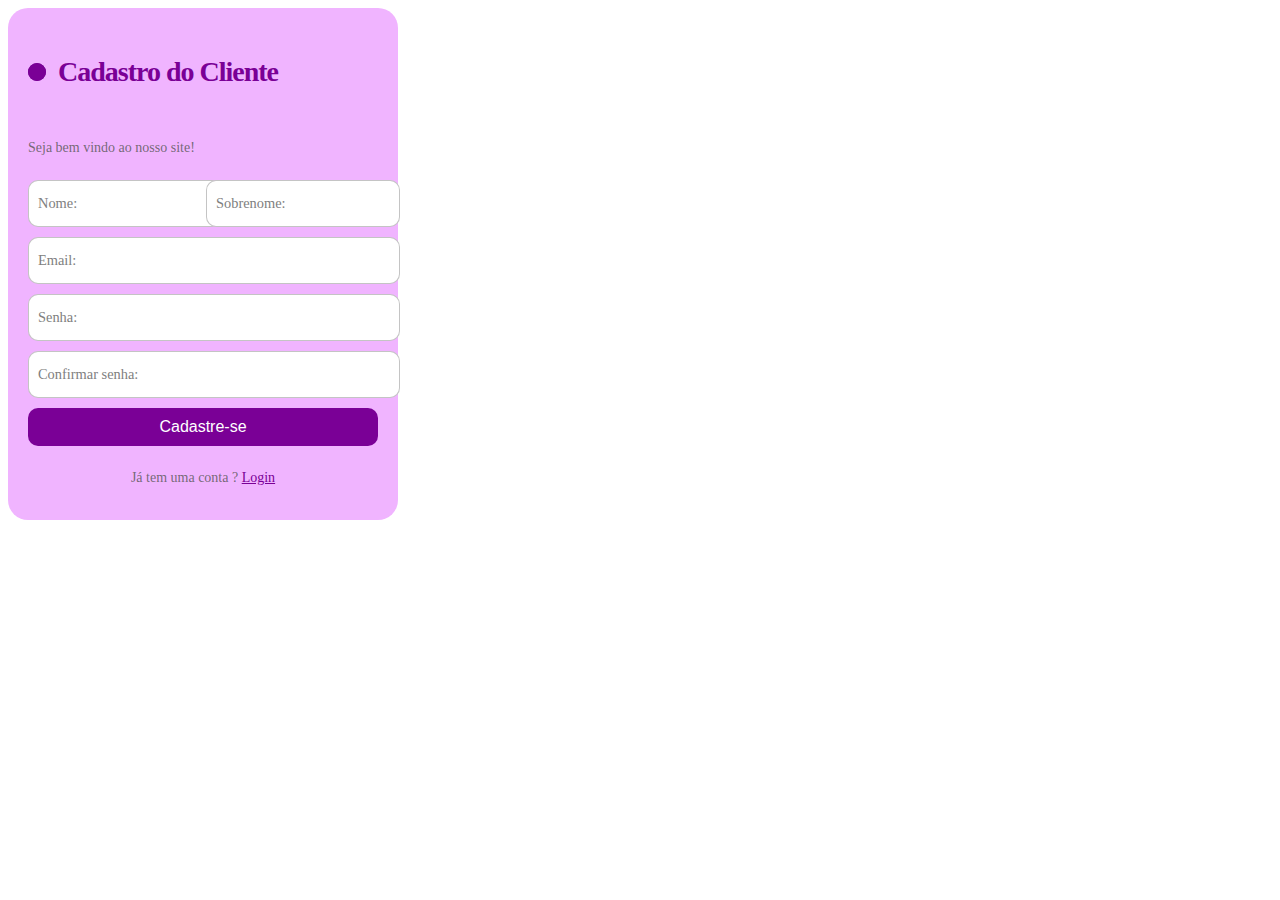
<file: cadastro.html>
<!DOCTYPE html>
<html lang="en">
<head>
    <meta charset="UTF-8">
    <meta name="viewport" content="width=device-width, initial-scale=1.0">
    <title>Cadastro</title>
    <link rel="shortcut icon" href="logo.png" type="image/x-icon">
    <link rel="stylesheet" href="estilocadastro.css">
</head>
<body>
    <form class="form">
        <p class="title">Cadastro do Cliente </p>
        <p class="message">Seja bem vindo ao nosso site! </p>
            <div class="flex">
            <label>
                <input required="" placeholder="" type="text" class="input">
                <span>Nome:</span>
            </label>
    
            <label>
                <input required="" placeholder="" type="text" class="input">
                <span>Sobrenome:</span>
            </label>
        </div>  
                
        <label>
            <input required="" placeholder="" type="email" class="input">
            <span>Email:</span>
        </label> 
            
        <label>
            <input required="" placeholder="" type="password" class="input">
            <span>Senha:</span>
        </label>
        <label>
            <input required="" placeholder="" type="password" class="input">
            <span>Confirmar senha:</span>
        </label>
        <button class="submit">Cadastre-se</button>
        <p class="signin">Já tem uma conta ? <a href="#">Login</a> </p>
    </form>
</body>
</html>
</file>
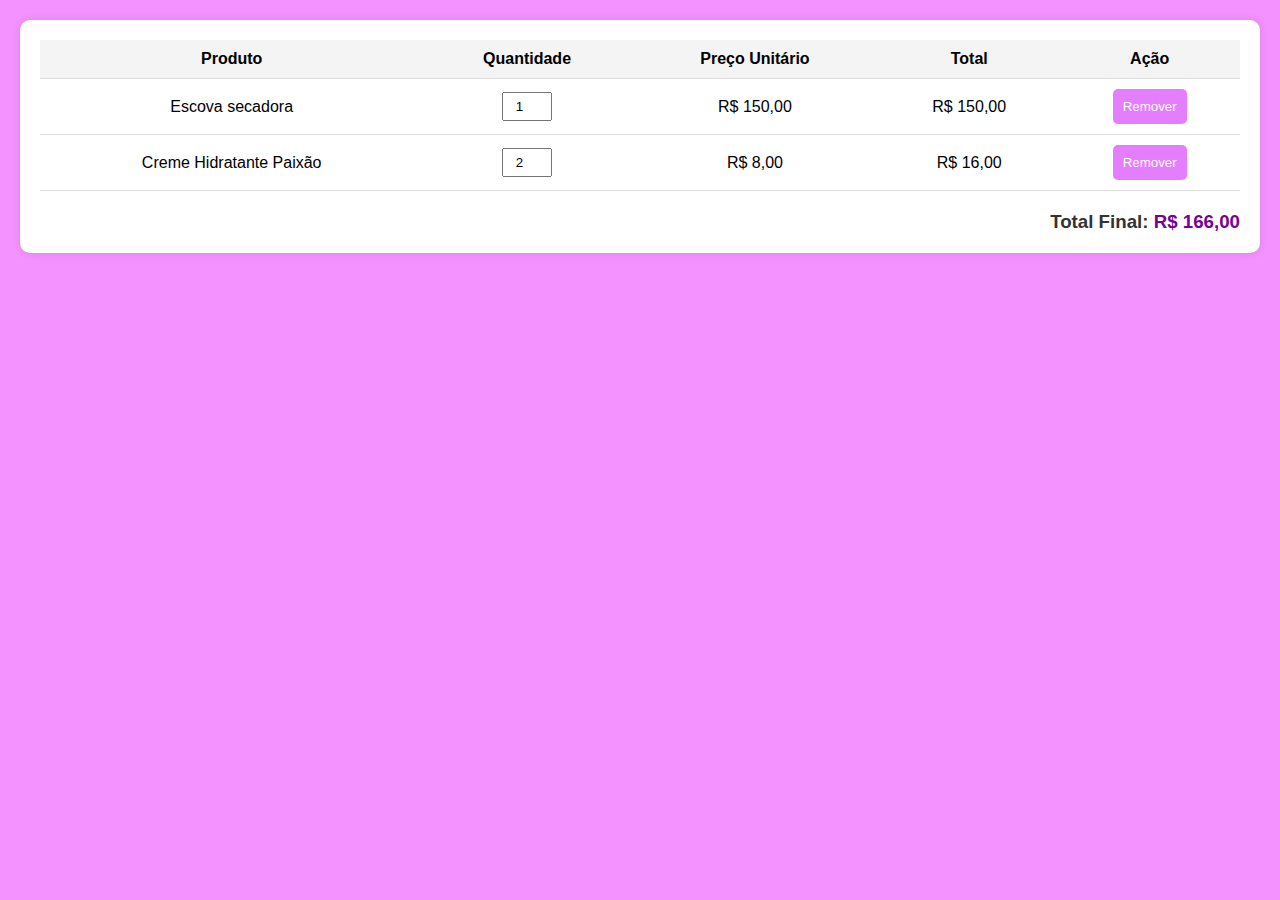
<file: carrinho.html>
<!DOCTYPE html>
<html lang="pt-br">
<head>
    <meta charset="UTF-8">
    <meta name="viewport" content="width=device-width, initial-scale=1.0">
    <title>Carrinho</title>
    <link rel="stylesheet" href="carrinho.css">
</head>
<body>
    <!-- Conteúdo principal da página -->
    <main>
        <!-- Seção do carrinho -->
        <section class="carrinho">
            <!-- Tabela de produtos no carrinho -->
            <table>
                <thead>
                    <tr>
                        <th>Produto</th>
                        <th>Quantidade</th>
                        <th>Preço Unitário</th>
                        <th>Total</th>
                        <th>Ação</th>
                    </tr>
                </thead>
                <tbody>
                    <!-- Produto 1 -->
                    <tr>
                        <td>Escova secadora</td>
                        <td>
                            <input type="number" value="1" min="1" class="quantidade">
                        </td>
                        <td class="preco-unitario">R$ 150,00</td>
                        <td class="preco-total">R$ 150,00</td>
                        <td>
                            <button class="remover-produto">Remover</button>
                        </td>
                    </tr>
                    <!-- Produto 2 -->
                    <tr>
                        <td>Creme Hidratante Paixão</td>
                        <td>
                            <input type="number" value="2" min="1" class="quantidade">
                        </td>
                        <td class="preco-unitario">R$ 8,00</td>
                        <td class="preco-total">R$ 16,00</td>
                        <td>
                            <button class="remover-produto">Remover</button>
                        </td>
                    </tr>
                </tbody>
            </table>

            <!-- Exibição do total final -->
            <div class="total-final">
                <h3>Total Final: <span id="total-final">R$ 110,00</span></h3>
            </div>
        </section>
    </main>

       <!-- Adiciona o script para interatividade -->
    <script src="carrinho.js"></script>
</body>
</html>
</file>
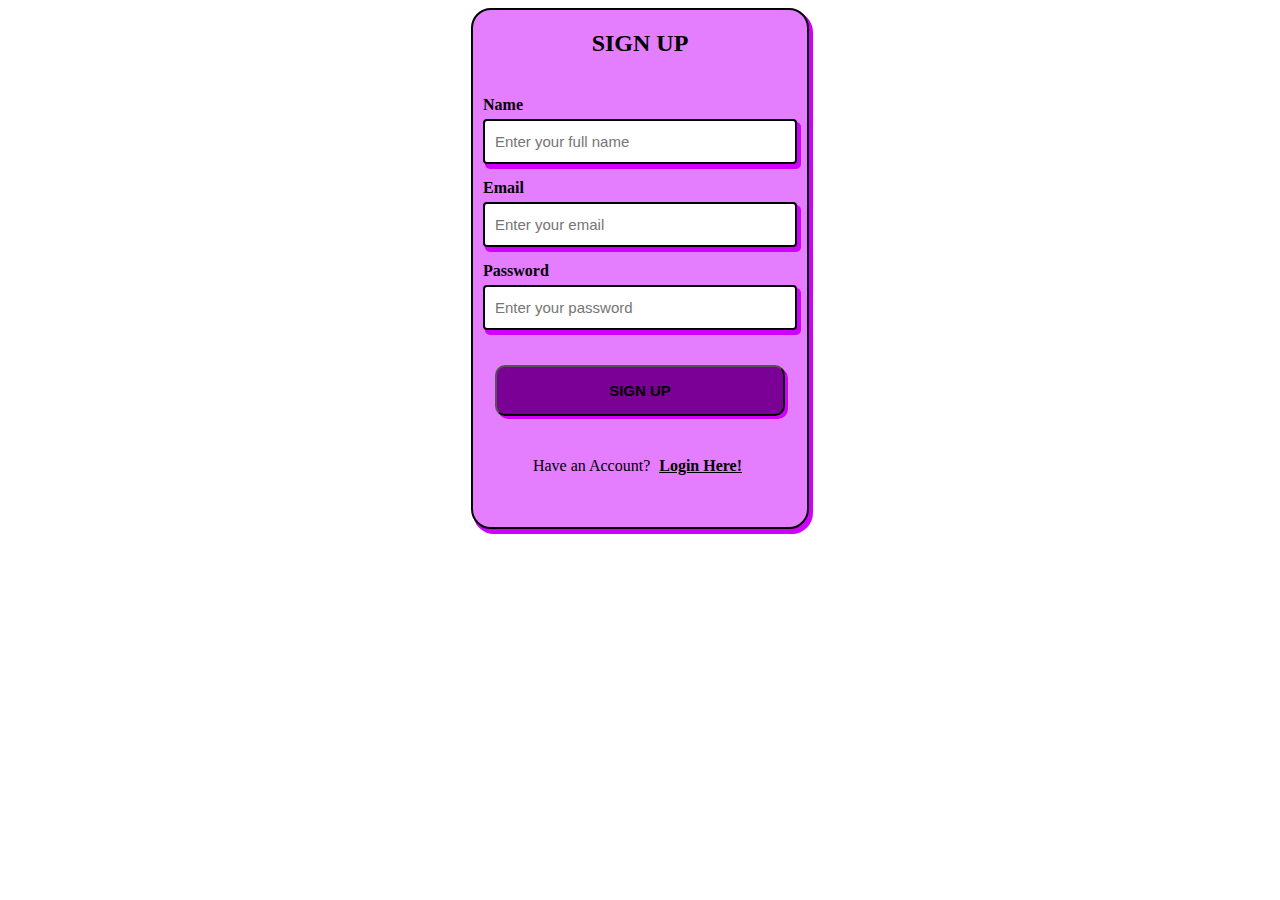
<file: login.html>
<!DOCTYPE html>
<html lang="en">
<head>
    <meta charset="UTF-8">
    <meta name="viewport" content="width=device-width, initial-scale=1.0">
    <title>Login</title>
    <link rel="shortcut icon" href="logo.png" type="image/x-icon">
    <link rel="stylesheet" href="estilologin.css">
</head>
<body>
    <div class="container">
        <div class="form_area">
            <p class="title">SIGN UP</p>
            <form action="">
                <div class="form_group">
                    <label class="sub_title" for="name">Name</label>
                    <input placeholder="Enter your full name" class="form_style" type="text">
                </div>
                <div class="form_group">
                    <label class="sub_title" for="email">Email</label>
                    <input placeholder="Enter your email" id="email" class="form_style" type="email">
                </div>
                <div class="form_group">
                    <label class="sub_title" for="password">Password</label>
                    <input placeholder="Enter your password" id="password" class="form_style" type="password">
                </div>
                <div>
                    <button class="btn">SIGN UP</button>
                    <p>Have an Account? <a class="link" href="">Login Here!</a></p><a class="link" href="">
                </a></div><a class="link" href="">
            
        </a></form></div><a class="link" href="">
    </a></div>
</body>
</html>
</file>
<file: estilocadastro.css>
/* From Uiverse.io by Yaya12085 */ 
.form {
    display: flex;
    flex-direction: column;
    gap: 10px;
    max-width: 350px;
    background-color: #f0b4ff;
    padding: 20px;
    border-radius: 20px;
    position: relative;
  }
  
  .title {
    font-size: 28px;
    color: #7a0096;
    font-weight: 600;
    letter-spacing: -1px;
    position: relative;
    display: flex;
    align-items: center;
    padding-left: 30px;
  }
  
  .title::before,.title::after {
    position: absolute;
    content: "";
    height: 16px;
    width: 16px;
    border-radius: 50%;
    left: 0px;
    background-color: #7a0096;
  }
  
  .title::before {
    width: 18px;
    height: 18px;
    background-color: #7a0096;
  }
  
  .title::after {
    width: 18px;
    height: 18px;
    animation: pulse 1s linear infinite;
  }
  
  .message, .signin {
    color: rgba(88, 87, 87, 0.822);
    font-size: 14px;
  }
  
  .signin {
    text-align: center;
  }
  
  .signin a {
    color: #7a0096;
  }
  
  .signin a:hover {
    text-decoration: underline #7a0096;
  }
  
  .flex {
    display: flex;
    width: 100%;
    gap: 6px;
  }
  
  .form label {
    position: relative;
  }
  
  .form label .input {
    width: 100%;
    padding: 10px 10px 20px 10px;
    outline: 0;
    border: 1px solid rgba(105, 105, 105, 0.397);
    border-radius: 10px;
  }
  
  .form label .input + span {
    position: absolute;
    left: 10px;
    top: 15px;
    color: grey;
    font-size: 0.9em;
    cursor: text;
    transition: 0.3s ease;
  }
  
  .form label .input:placeholder-shown + span {
    top: 15px;
    font-size: 0.9em;
  }
  
  .form label .input:focus + span,.form label .input:valid + span {
    top: 30px;
    font-size: 0.7em;
    font-weight: 600;
  }
  
  .form label .input:valid + span {
    color: green;
  }
  
  .submit {
    border: none;
    outline: none;
    background-color: #7a0096;
    padding: 10px;
    border-radius: 10px;
    color: #fff;
    font-size: 16px;
    transform: .3s ease;
  }
  
  .submit:hover {
    background-color: #7a0096;
  }
  
  @keyframes pulse {
    from {
      transform: scale(0.9);
      opacity: 1;
    }
  
    to {
      transform: scale(1.8);
      opacity: 0;
    }
  }
</file>
<file: estilologin.css>
.container {
    display: flex;
    align-items: center;
    justify-content: center;
    flex-direction: column;
    text-align: center;
  }
  
  .form_area {
    display: flex;
    justify-content: center;
    align-items: center;
    flex-direction: column;
    background-color: #e57dff;
    height: auto;
    width: auto;
    border: 2px solid #000000;
    border-radius: 20px;
    box-shadow: 3px 4px 0px 1px #d000ff;
  }
  
  .title {
    color: #000000;
    font-weight: 900;
    font-size: 1.5em;
    margin-top: 20px;
  }
  
  .sub_title {
    font-weight: 600;
    margin: 5px 0;
  }
  
  .form_group {
    display: flex;
    flex-direction: column;
    align-items: baseline;
    margin: 10px;
  }
  
  .form_style {
    outline: none;
    border: 2px solid #000000;
    box-shadow: 3px 4px 0px 1px #d000ff;
    width: 290px;
    padding: 12px 10px;
    border-radius: 4px;
    font-size: 15px;
  }
  
  .form_style:focus, .btn:focus {
    transform: translateY(4px);
    box-shadow: 1px 2px 0px 0px #d000ff;
  }
  
  .btn {
    padding: 15px;
    margin: 25px 0px;
    width: 290px;
    font-size: 15px;
    background: #7a0096;
    border-radius: 10px;
    font-weight: 800;
    box-shadow: 3px 3px 0px 0px #d000ff;
  }
  
  .btn:hover {
    opacity: .9;
  }
  
  .link {
    font-weight: 800;
    color: #000000;
    padding: 5px;
  }
</file>
<file: carrinho.css>
/* Reset básico */
* {
    margin: 0;
    padding: 0;
    box-sizing: border-box;
}

body {
    font-family:  'Lucida Sans', 'Lucida Sans Regular', 'Lucida Grande', 'Lucida Sans Unicode', Geneva, Verdana, sans-serif;
    background-color: #f492ff;
    padding: 20px;
}

header {
    text-align: center;
    margin-bottom: 20px;
}

h1 {
    color: #333;
}

main {
    background-color: #fff;
    padding: 20px;
    border-radius: 10px;
    box-shadow: 0 0 10px rgba(0, 0, 0, 0.1);
}

/* Estiliza a tabela do carrinho */
table {
    width: 100%;
    border-collapse: collapse;
    margin-bottom: 20px;
}

th, td {
    padding: 10px;
    text-align: center;
    border-bottom: 1px solid #ddd;
}

th {
    background-color: #f4f4f4;
    font-weight: bold;
}

/* Estiliza o input de quantidade */
input.quantidade {
    width: 50px;
    padding: 5px;
    text-align: center;
}

/* Estiliza o botão de remover */
button.remover-produto {
    background-color: #e57dff;
    color: white;
    border: none;
    padding: 10px;
    border-radius: 5px;
    cursor: pointer;
}

button.remover-produto:hover {
    background-color: #7a0096;
}

/* Estiliza o total final */
.total-final {
    text-align: right;
    margin-top: 20px;
}

.total-final h3 {
    color: #333;
}

#total-final {
    color: #7a0096;
}
</file>
